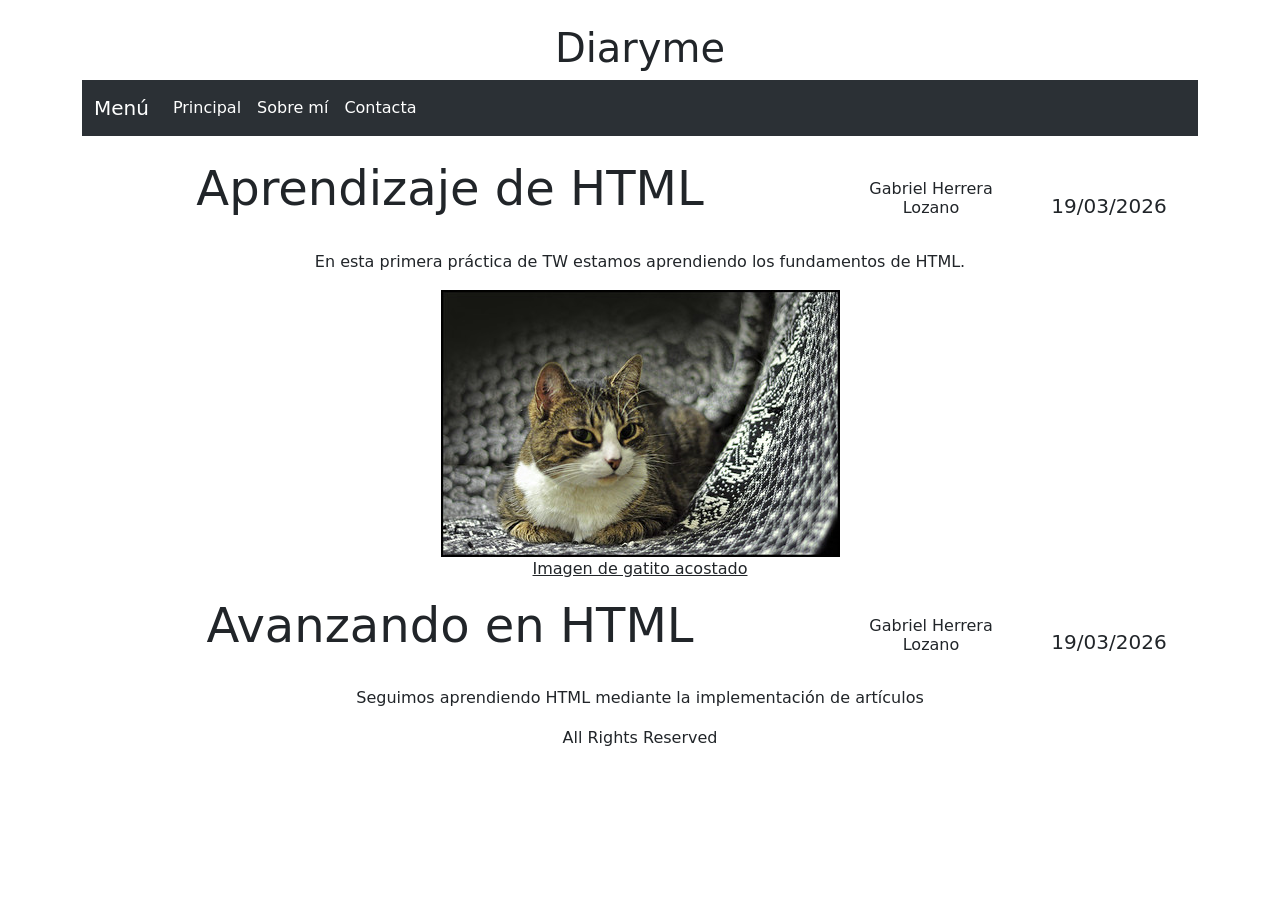
<file: index.html>
<!-- index.html -->
<!-- # Gabriel Herrera Lozano -->

<!DOCTYPE html>
<html lang = "es">
    <head>
        <meta charset = "utf-8" />
        <title>
            Diaryme
        </title>
        <link href="https://cdn.jsdelivr.net/npm/bootstrap@5.3.8/dist/css/bootstrap.min.css" rel="stylesheet" integrity="sha384-sRIl4kxILFvY47J16cr9ZwB07vP4J8+LH7qKQnuqkuIAvNWLzeN8tE5YBujZqJLB" crossorigin="anonymous">
        <meta name="viewport" content="width=device-width, initial-scale=1.0">
    </head>

    <body>
        <div class="container text-center">
            <header class="container mt-4">
                <h1 class="text-center">
                    Diaryme
                </h1>
            </header>
            <main>
                <nav class="navbar navbar-expand-lg bg-body-tertiary" data-bs-theme="dark">
                    <div class="container-fluid">
                        <a class="navbar-brand"> 
                            Menú
                        </a>
                        <button class="navbar-toggler" type="button" data-bs-toggle="collapse" data-bs-target="#nav-menu" aria-controls="navbarNav" aria-expanded="false" aria-label="Toggle navigation">
                            <span class="navbar-toggler-icon"></span>
                        </button>
                        <div class="collapse navbar-collapse" id="nav-menu">
                            <ul class="navbar-nav" text-start ms-0>
                                <li class="nav-item">
                                    <a class="nav-link active" aria-current="page" href="index.html"> 
                                        Principal
                                    </a>
                                </li>
                                <li class="nav-item">
                                    <a class="nav-link active" aria-current="page" href="sobremi.html"> 
                                        Sobre mí
                                    </a>
                                </li>
                                <li class="nav-item">
                                    <a class="nav-link active" aria-current="page" href="contacta.html"> 
                                        Contacta
                                    </a>
                                </li>
                            </ul>
                        </div>
                    </div>
                    
                </nav>
                <br>
                <article class="article_1">
                    <div class="row align-items-end">
                        <div class="col-12 col-md-8 d-flex align-items-end justify-content-center">
                            <h2 class="display-5">
                                Aprendizaje de HTML
                            </h2>
                        </div>
                        <div class="col-12 col-md-4 justify-content-center">
                            <div class="d-flex align-items-end">
                                <div class="col-6">
                                    <h6>
                                        Gabriel Herrera Lozano
                                    </h6>
                                </div>
                                <div class="col-6">
                                    <h5>
                                        19/03/2026
                                    </h5>
                                </div>
                            </div>
                        </div>
                    </div>
                    
                    <p class="mt-4">
                        En esta primera práctica de TW estamos aprendiendo los fundamentos de HTML.
                        <br>
                        <figure>
                            <img src="assets/images/gatito.jpg" alt="Imagen de gatito sentado" class="img-fluid">
                            <figcaption class="caption_gatito text-decoration-underline"> 
                                Imagen de gatito acostado
                            </figcaption>
                        </figure>
                    </p>
                </article>
                <article class="article_2">
                    <div class="row align-items-end">
                        <div class="col-12 col-md-8 d-flex align-items-end justify-content-center">
                            <h2 class="display-5">
                                Avanzando en HTML
                            </h2>
                        </div>
                        <div class="col-12 col-md-4">
                            <div class="d-flex align-items-end">
                                <div class="col-6">
                                    <h6>
                                        Gabriel Herrera Lozano
                                    </h6>
                                </div>
                                <div class="col-6">
                                    <h5>
                                        19/03/2026
                                    </h5>
                                </div>
                            </div>
                            
                        </div>
                    </div>
                    <p class="mt-4">
                        Seguimos aprendiendo HTML mediante la implementación de artículos
                    </p>
                </article>
            </main>
            <footer>
                    <div>All Rights Reserved</div>
                </footer>
        </div>
        <script src="https://cdn.jsdelivr.net/npm/bootstrap@5.3.8/dist/js/bootstrap.bundle.min.js" integrity="sha384-FKyoEForCGlyvwx9Hj09JcYn3nv7wiPVlz7YYwJrWVcXK/BmnVDxM+D2scQbITxI" crossorigin="anonymous"></script>
    </body>
</html>
</file>
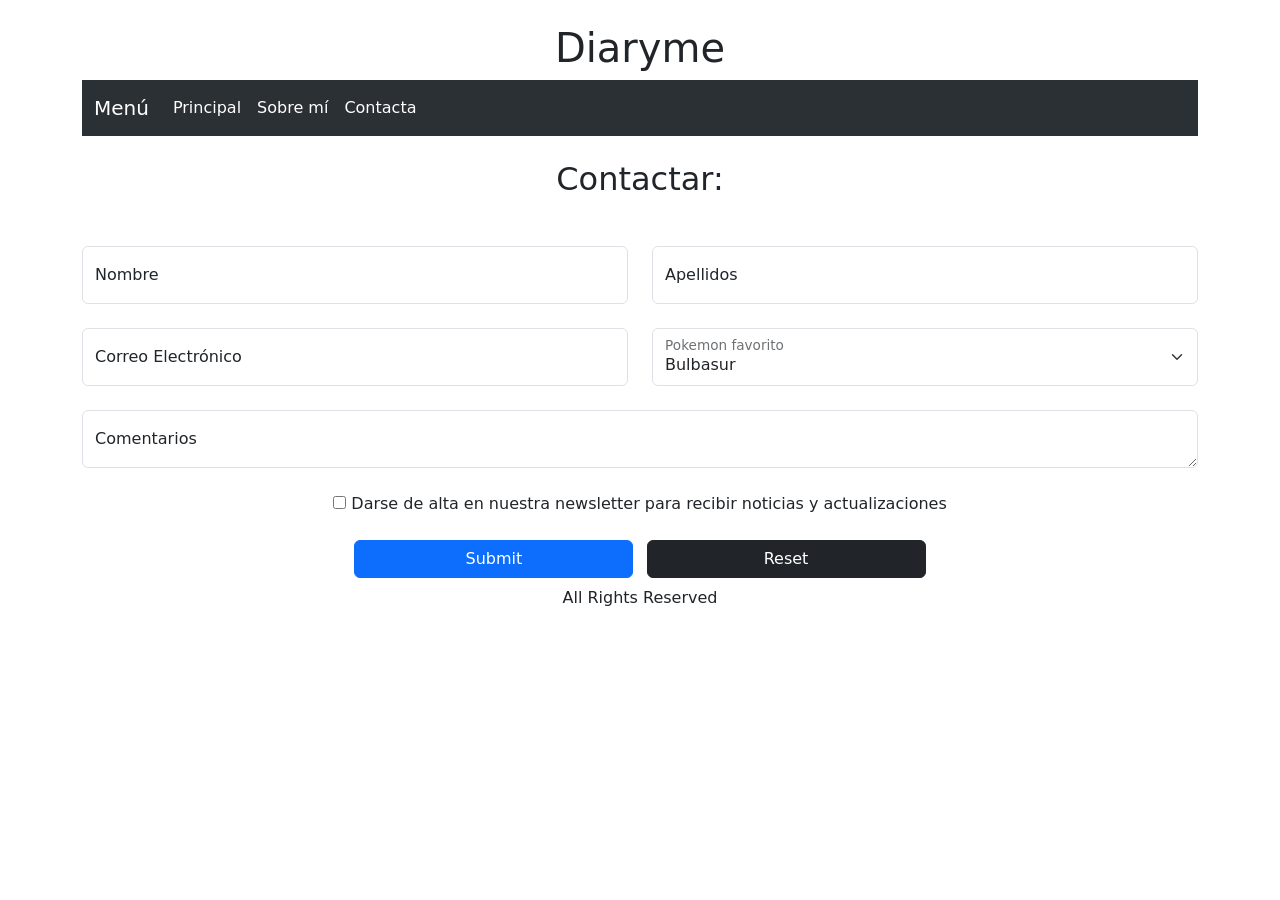
<file: contacta.html>
<!-- index.html -->
<!-- # Gabriel Herrera Lozano -->

<!DOCTYPE html>
<html lang = "es">
    <head>
        <meta charset = "utf-8" />
        <title>
            Diaryme - Contacta
        </title>
        <link href="https://cdn.jsdelivr.net/npm/bootstrap@5.3.8/dist/css/bootstrap.min.css" rel="stylesheet" integrity="sha384-sRIl4kxILFvY47J16cr9ZwB07vP4J8+LH7qKQnuqkuIAvNWLzeN8tE5YBujZqJLB" crossorigin="anonymous">
        <meta name="viewport" content="width=device-width, initial-scale=1.0">
    </head>

    <body>
        <div class="container text-center">
            <header class="container mt-4">
                <h1 class="text-center">
                    Diaryme
                </h1>
            </header>
            <main>
                <nav class="navbar navbar-expand-lg bg-body-tertiary" data-bs-theme="dark">
                    <div class="container-fluid">
                        <a class="navbar-brand"> 
                            Menú
                        </a>
                        <button class="navbar-toggler" type="button" data-bs-toggle="collapse" data-bs-target="#nav-menu" aria-controls="navbarNav" aria-expanded="false" aria-label="Toggle navigation">
                            <span class="navbar-toggler-icon"></span>
                        </button>
                        <div class="collapse navbar-collapse" id="nav-menu">
                            <ul class="navbar-nav" text-start ms-0>
                                <li class="nav-item">
                                    <a class="nav-link active" aria-current="page" href="index.html"> 
                                        Principal
                                    </a>
                                </li>
                                <li class="nav-item">
                                    <a class="nav-link active" aria-current="page" href="sobremi.html"> 
                                        Sobre mí
                                    </a>
                                </li>
                                <li class="nav-item">
                                    <a class="nav-link active" aria-current="page" href="contacta.html"> 
                                        Contacta
                                    </a>
                                </li>
                            </ul>
                        </div>
                    </div>
                    
                </nav>
                <br>
                <h2 class="mb-5">
                    Contactar:
                </h2>
                <form class="row align-items-end">
                    <div class="col-12 col-md-6 mb-4">
                        <div class="form-floating">
                            <input type="text" class="form-control" id="input-nombre" placeholder=" " required>
                            <label for="input-nombre">
                                Nombre
                            </label>
                        </div>
                    </div>
                    <br>
                    <div class="col-12 col-md-6 mb-4">
                        <div class="form-floating">
                            <input type="text" class="form-control" id="input-apellidos" placeholder=" " required>
                            <label for="input-apellidos">
                                Apellidos
                            </label>
                        </div>
                    </div>
                    <br>
                    <div class="col-12 col-md-6 mb-4">
                        <div class="form-floating">
                            <input type="text" class="form-control" id="input-email" placeholder=" " pattern="[a-z0-9.\-]+@[a-z0-9.\-]+" required>
                            <label for="input-email">
                                Correo Electrónico
                            </label>
                        </div>
                    </div>
                    <br>
                    <div class="col-12 col-md-6 mb-4">
                        <div class="form-floating">
                            <select id="select-pokemon" class="form-select required" placeholder=" ">
                                <option value="1">
                                    Bulbasur
                                </option>
                                <option value="2">
                                    Charmander
                                </option>
                                <option value="3">
                                    Squirtle
                                </option>
                            </select>
                            <label for="select-pokemon">
                                Pokemon favorito
                            </label>
                        </div>
                    </div>
                    <br>
                    <div class="col-12">
                        <div class="form-floating mb-4">
                            <textarea id="input-comentario" class="form-control" placeholder=" "></textarea>
                            <label for="input-comentario">
                                Comentarios
                            </label>
                        </div>
                    </div>
                    <br>
                    <div class="d-flex-mb justify-content-center">
                        <input type="checkbox" id="alta" name="alta1">
                        <label for="alta" class="mb-4">
                            Darse de alta en nuestra newsletter para recibir noticias y actualizaciones
                        </label>
                    </div>
                    <br>
                    <div class="d-flex-mb justify-content-center">
                        <input type="submit" class="btn btn-primary col-12 col-md-3 me-2 mb-2">
                        <input type="reset" class="btn btn-dark col-12 col-md-3 mb-2">
                    </div>
                    
                </form>

            </main>
            <footer>
                <div>All Rights Reserved</div>
            </footer>
        </div>
        <script src="https://cdn.jsdelivr.net/npm/bootstrap@5.3.8/dist/js/bootstrap.bundle.min.js" integrity="sha384-FKyoEForCGlyvwx9Hj09JcYn3nv7wiPVlz7YYwJrWVcXK/BmnVDxM+D2scQbITxI" crossorigin="anonymous"></script>
    </body>
</html>
</file>
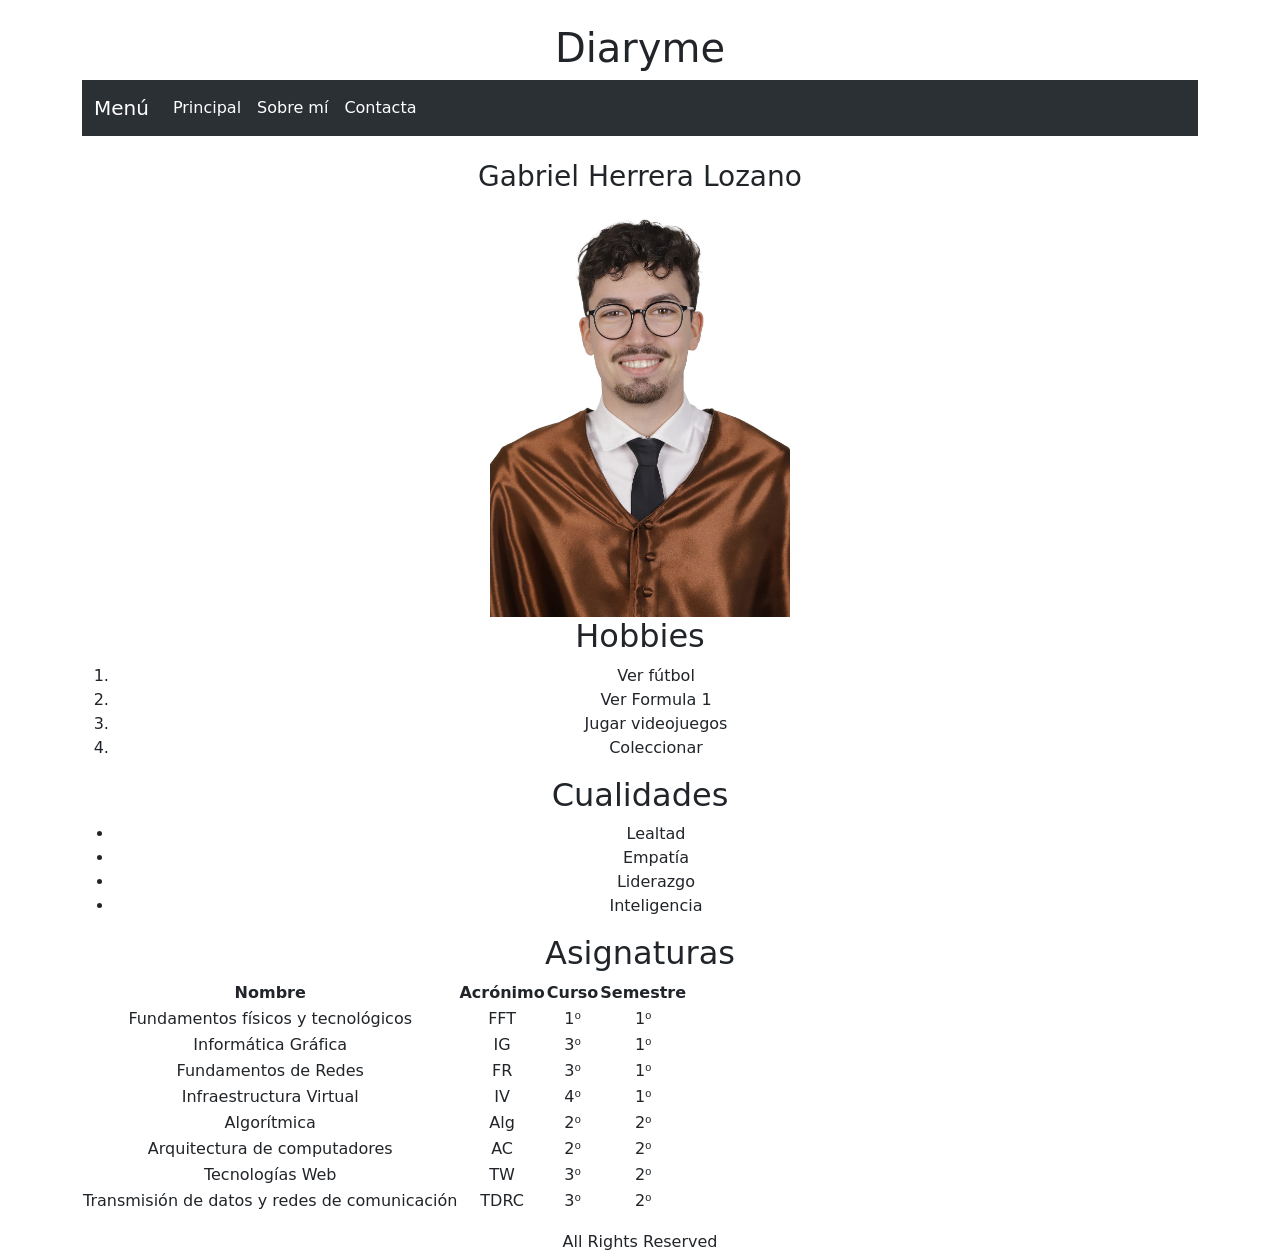
<file: sobremi.html>
<!-- index.html -->
<!-- # Gabriel Herrera Lozano -->

<!DOCTYPE html>
<html lang = "es">
    <head>
        <meta charset = "utf-8" />
        <title>
            Diaryme - Sobre mí
        </title>
        <link href="https://cdn.jsdelivr.net/npm/bootstrap@5.3.8/dist/css/bootstrap.min.css" rel="stylesheet" integrity="sha384-sRIl4kxILFvY47J16cr9ZwB07vP4J8+LH7qKQnuqkuIAvNWLzeN8tE5YBujZqJLB" crossorigin="anonymous">
        <meta name="viewport" content="width=device-width, initial-scale=1.0">
    </head>

    <body>
        <div class="container text-center">
            <header class="container mt-4">
                <h1 class="text-center">
                    Diaryme
                </h1>
            </header>
            <main>
                <nav class="navbar navbar-expand-lg bg-body-tertiary" data-bs-theme="dark">
                    <div class="container-fluid">
                        <a class="navbar-brand"> 
                            Menú
                        </a>
                        <button class="navbar-toggler" type="button" data-bs-toggle="collapse" data-bs-target="#nav-menu" aria-controls="navbarNav" aria-expanded="false" aria-label="Toggle navigation">
                            <span class="navbar-toggler-icon"></span>
                        </button>
                        <div class="collapse navbar-collapse" id="nav-menu">
                            <ul class="navbar-nav" text-start ms-0>
                                <li class="nav-item">
                                    <a class="nav-link active" aria-current="page" href="index.html"> 
                                        Principal
                                    </a>
                                </li>
                                <li class="nav-item">
                                    <a class="nav-link active" aria-current="page" href="sobremi.html"> 
                                        Sobre mí
                                    </a>
                                </li>
                                <li class="nav-item">
                                    <a class="nav-link active" aria-current="page" href="contacta.html"> 
                                        Contacta
                                    </a>
                                </li>
                            </ul>
                        </div>
                    </div>
                    
                </nav>
                <br>
                <h3>
                    Gabriel Herrera Lozano
                </h3>
                <img src="assets/images/foto_sobremi.jpg" width = 300 alt="Foto de orla del autor" class="mifoto">
                <div class="enumerados">
                    <article>
                        <h2>
                            Hobbies
                        </h2>
                        <ol>
                            <li>
                                Ver fútbol
                            </li>
                            <li>
                                Ver Formula 1
                            </li>
                            <li>
                                Jugar videojuegos
                            </li>
                            <li>
                                Coleccionar
                            </li>
                        </ol>
                    </article>
                    <article >
                        <h2>
                            Cualidades
                        </h2>
                        <ul>
                            <li>
                                Lealtad
                            </li>
                            <li>
                                Empatía
                            </li>
                            <li>
                                Liderazgo
                            </li>
                            <li>
                                Inteligencia
                            </li>
                        </ul>
                    </article>
                </div>
                
                <p>
                    <h2>
                        Asignaturas
                    </h2>
                    <table>
                        <tr>
                            <th>
                                Nombre
                            </th>
                            <th>
                                Acrónimo
                            </th>
                            <th>
                                Curso
                            </th>
                            <th>
                                Semestre
                            </th>
                        </tr>
                        <tr>
                            <td>
                                Fundamentos físicos y tecnológicos
                            </td>
                            <td>
                                FFT
                            </td>
                            <td>
                                1⁰
                            </td>
                            <td>
                                1⁰
                            </td>
                        </tr>
                        <tr>
                            <td>
                                Informática Gráfica
                            </td>
                            <td>
                                IG
                            </td>
                            <td>
                                3⁰
                            </td>
                            <td>
                                1⁰
                            </td>
                        </tr>
                        <tr>
                            <td>
                                Fundamentos de Redes
                            </td>
                            <td>
                                FR
                            </td>
                            <td>
                                3⁰
                            </td>
                            <td>
                                1⁰
                            </td>
                        </tr>
                        <tr>
                            <td>
                                Infraestructura Virtual
                            </td>
                            <td>
                                IV
                            </td>
                            <td>
                                4⁰
                            </td>
                            <td>
                                1⁰
                            </td>
                        </tr>
                        <tr>
                            <td>
                                Algorítmica
                            </td>
                            <td>
                                Alg
                            </td>
                            <td>
                                2⁰
                            </td>
                            <td>
                                2⁰
                            </td>
                        </tr>
                        <tr>
                            <td>
                                Arquitectura de computadores
                            </td>
                            <td>
                                AC
                            </td>
                            <td>
                                2⁰
                            </td>
                            <td>
                                2⁰
                            </td>
                        </tr>
                        <tr>
                            <td>
                                Tecnologías Web
                            </td>
                            <td>
                                TW
                            </td>
                            <td>
                                3⁰
                            </td>
                            <td>
                                2⁰
                            </td>
                        </tr>
                        <tr>
                            <td>
                                Transmisión de datos y redes de comunicación
                            </td>
                            <td>
                                TDRC
                            </td>
                            <td>
                                3⁰
                            </td>
                            <td>
                                2⁰
                            </td>
                        </tr>
                    </table>
                </p>
            </main>
            <footer>
                <div>All Rights Reserved</div>
            </footer>
        </div>
        <script src="https://cdn.jsdelivr.net/npm/bootstrap@5.3.8/dist/js/bootstrap.bundle.min.js" integrity="sha384-FKyoEForCGlyvwx9Hj09JcYn3nv7wiPVlz7YYwJrWVcXK/BmnVDxM+D2scQbITxI" crossorigin="anonymous"></script>
    </body>
</html>
</file>
